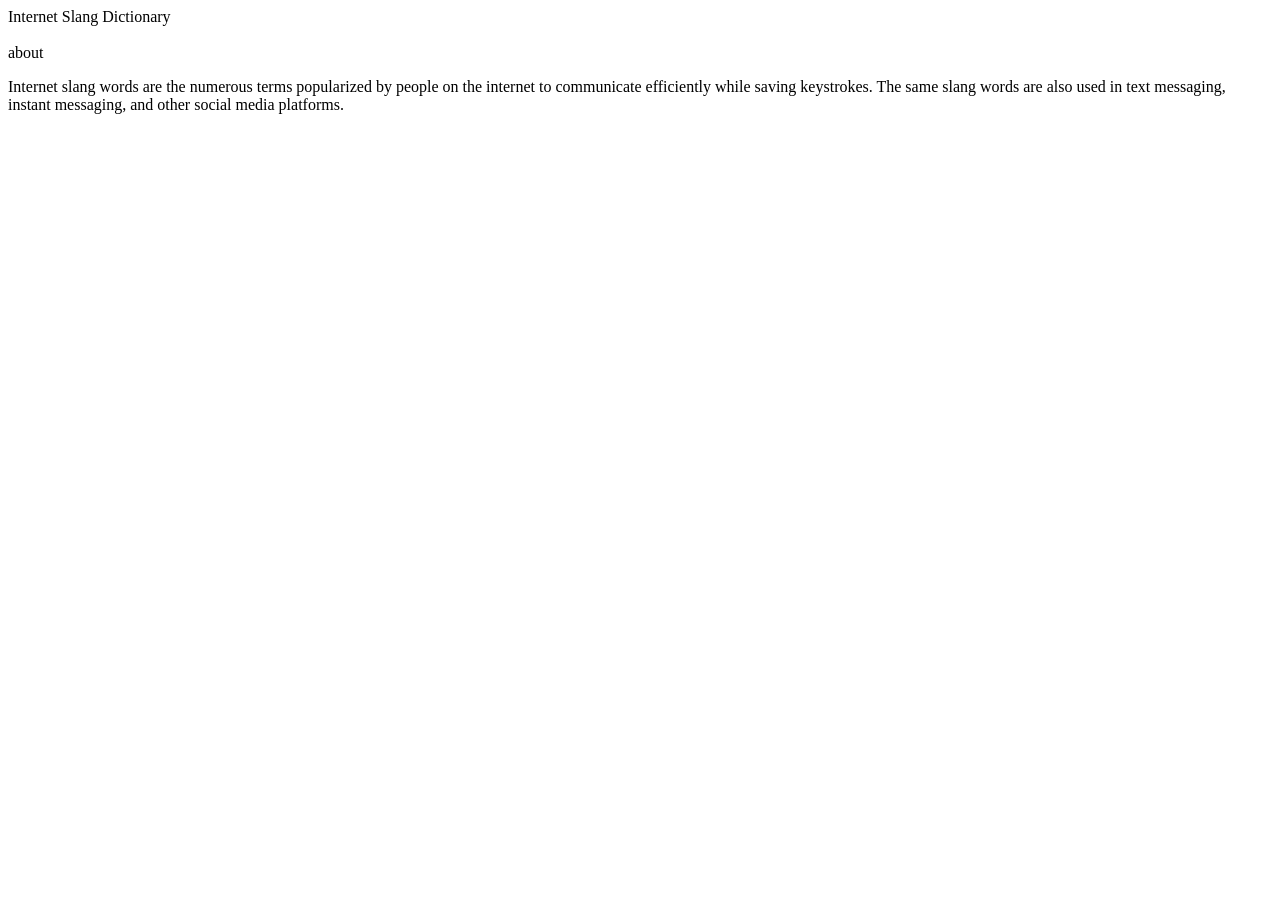
<file: internet-slang-dictionary/index.html>
<!DOCTYPE html>
<html lang="en">
  <head>
    <meta charset="utf-8" />
    <meta
      name="viewport"
      content="width=device-width, initial-scale=1, shrink-to-fit=no"
    />
    <meta name="theme-color" content="#000000" />
    <!--
      manifest.json provides metadata used when your web app is added to the
      homescreen on Android. See https://developers.google.com/web/fundamentals/engage-and-retain/web-app-manifest/
    -->
    <link rel="manifest" href="%PUBLIC_URL%/manifest.json" />
    <link rel="shortcut icon" href="%PUBLIC_URL%/favicon.ico" />
    <link rel="preconnect" href="https://fonts.googleapis.com">
    <link rel="preconnect" href="https://fonts.gstatic.com">
    <link href="https://fonts.googleapis.com/css2?family=Bangers&family=Mansalva&family=Montserrat+Alternates&family=Montserrat:wght@400;700&family=Rampart+One&family=Sriracha&display=swap" rel="stylesheet">
    <!--
      Notice the use of %PUBLIC_URL% in the tags above.
      It will be replaced with the URL of the `public` folder during the build.
      Only files inside the `public` folder can be referenced from the HTML.

      Unlike "/favicon.ico" or "favicon.ico", "%PUBLIC_URL%/favicon.ico" will
      work correctly both with client-side routing and a non-root public URL.
      Learn how to configure a non-root public URL by running `npm run build`.
    -->
    <title>internet slang dictionary</title>
  </head>

  <body>
      <nav class="translation_header">
          <div class="translation_header">Internet Slang Dictionary</div>
          </div>
      </nav><br>
    <noscript>
      You need to enable JavaScript to run this app.
    </noscript>
    <div id="root"></div>
    <!--
      This HTML file is a template.
      If you open it directly in the browser, you will see an empty page.

      You can add webfonts, meta tags, or analytics to this file.
      The build step will place the bundled scripts into the <body> tag.

      To begin the development, run `npm start` or `yarn start`.
      To create a production bundle, use `npm run build` or `yarn build`.
    -->
    <footer class="footer_translation">
      <div class="translation_footer_header">about</div>
      <p class="footer_para">
          Internet slang words are the numerous terms popularized by people on the internet to communicate efficiently while saving keystrokes. The same slang words are also used in text messaging, instant messaging, and other social media platforms.
      </p>
    </footer>
  </body>
</html>
</file>
